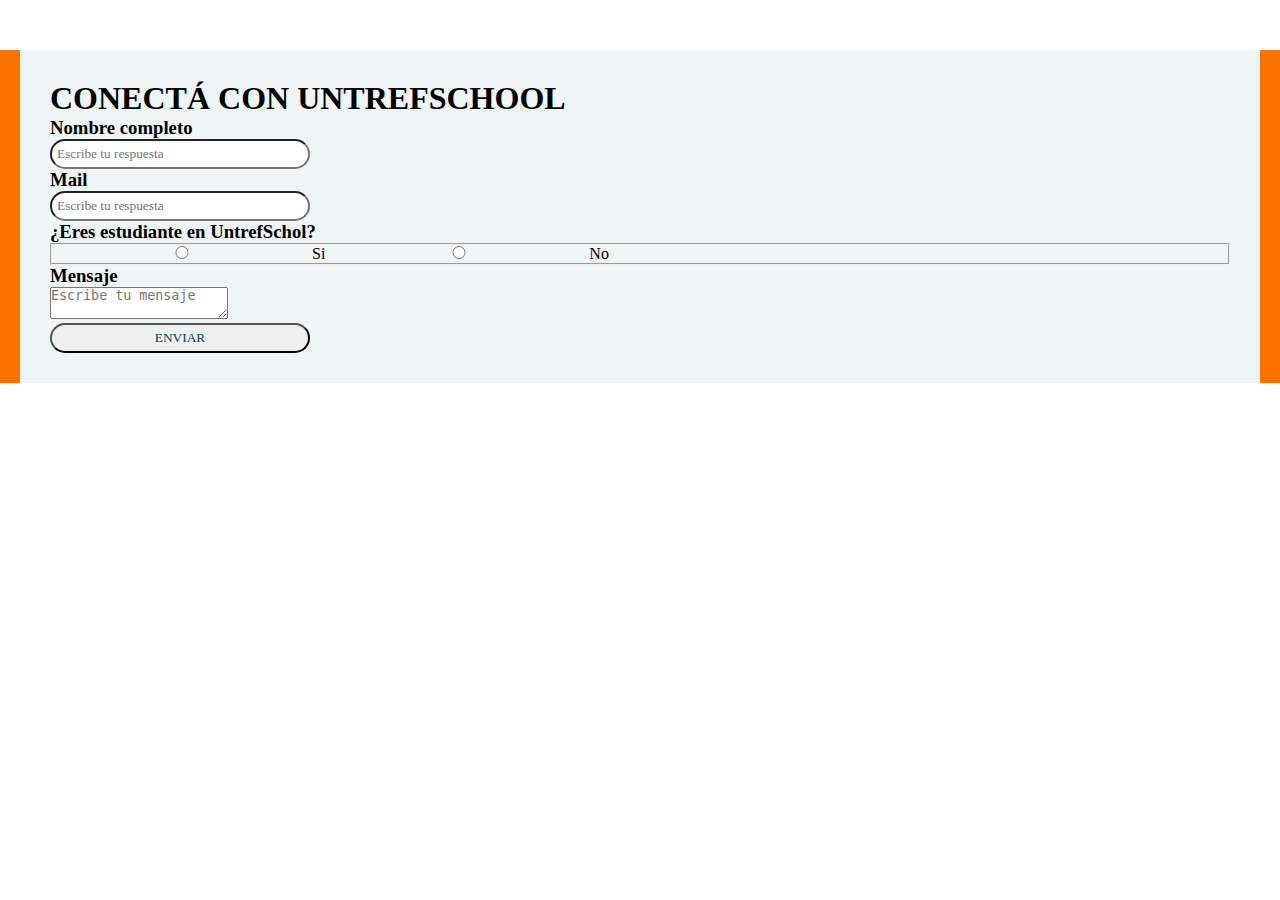
<file: contacto.html>
<!DOCTYPE html>
<html lang="es">
<head>
    <meta charset="UTF-8">
    <meta name="viewport" content="width=device-width, initial-scale=1.0">
    <title>Contacto</title>
    <link rel="stylesheet" href="./css/contacto.css">

</head>
<body>
    <div id="main">
        <div id="pagina">
         <h1 id="titulo">CONECTÁ CON UNTREFSCHOOL</h1>

         <form action="https://formsubmit.co/lidiadorsinay@gmail.com" method="post" id="formulario">

         <div>
            <label for="nombre"> <h3>     Nombre completo
            </h3></label>
            <input type="text" name="nombre" id="nombre" required placeholder="Escribe tu respuesta" maxlength="35">
         </div>
         <div>
            <label for="mail"> <h3>Mail
            </h3></label>
            <input type="email" name="mail" id="mail" required placeholder="Escribe tu respuesta" maxlength="35">
         </div>
            <div>
            <label for="estudiante"> <h3>  ¿Eres estudiante en UntrefSchol?
            </h3></label>
            <fieldset name="estudiantes" id="estudiantes">
                <input type="radio" name="estudiante" id="estudiante" required value="si">Si
                <input type="radio" name="estudiante" id="estudiante" value="no">No
         

            </fieldset>
            </div>   

         <div>
            <label for="Mensaje"> <h3>     Mensaje
            </h3></label>
            <textarea name="mensaje" id="mensaje" required placeholder="Escribe tu mensaje" maxlength="300"></textarea>
         </div>

         <div>
            <input type="submit"  id="boton" value="ENVIAR">

         </div>

        </form>
            

        </div>

    </div>
</body>
</html>
</file>
<file: css/contacto.css>
/* --CSS CONTACTO -- */



*{
    box-sizing: border-box;
    margin: 0;
    padding: 0;
}


#main{
    box-sizing: border-box;
    margin: 0px;
    padding: 0px;

    background-color: #FC7300;
}

#pagina{
    margin: 20px;
    margin-top: 50px;
    background-color: #EFF5F5;
    padding: 30px;
}

input{
    font-family: poppins;
    color: #00425A;
    border-radius: 15px;
    padding: 5px;
    width: 260px;
}
</file>
